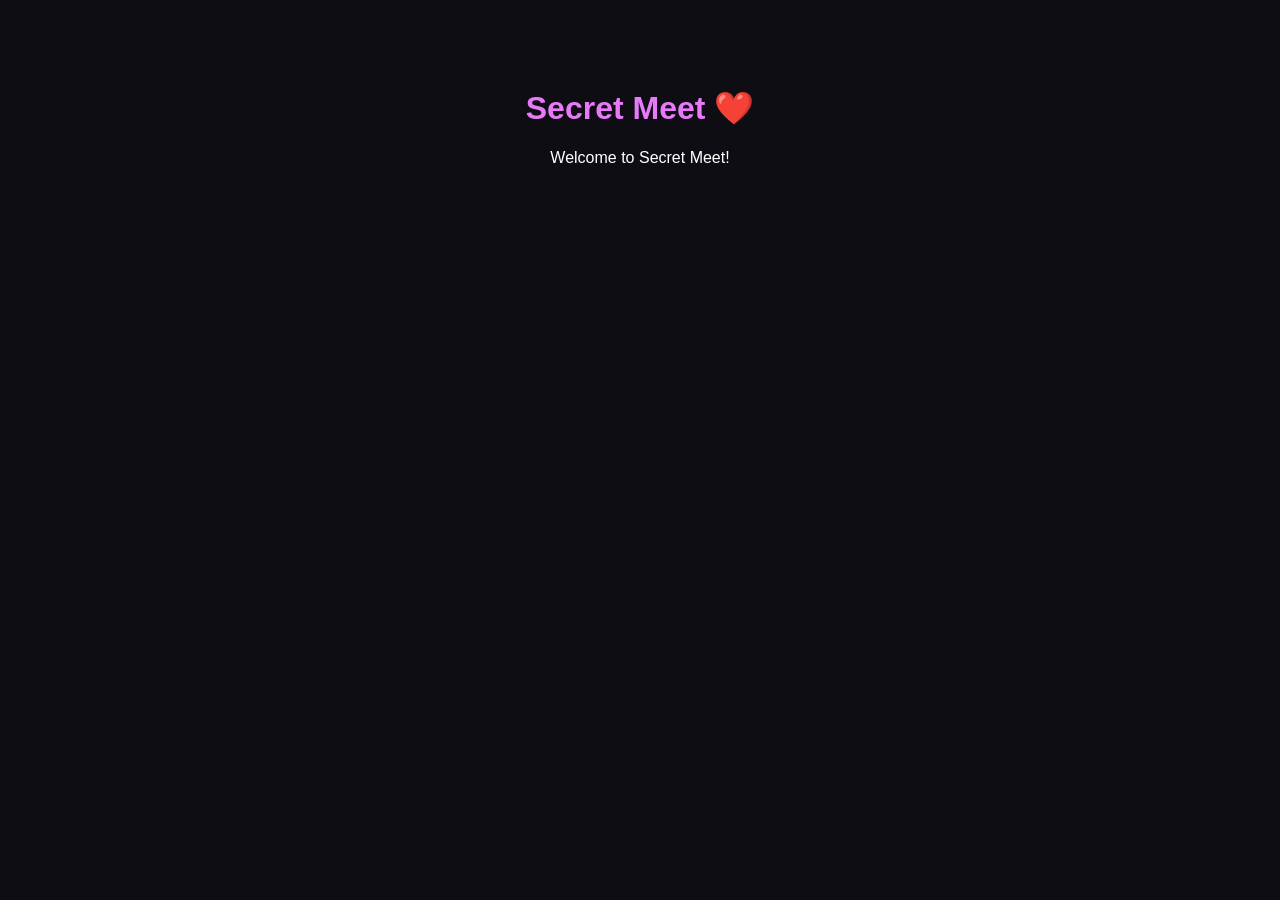
<file: previous/index.html>
<!DOCTYPE html>
<html lang="en">
<head>
  <meta charset="UTF-8">
  <meta name="viewport" content="width=device-width, initial-scale=1.0">
  <title>Secret Meet</title>
  <style>
    body {
      background: #0e0d14;
      color: white;
      font-family: Arial, sans-serif;
      text-align: center;
      padding: 60px 20px;
    }
    h1 { color: #e879f9; }
  </style>
</head>
<body>
  <h1>Secret Meet ❤️</h1>
  <p>Welcome to Secret Meet!</p>
</body>
</html>
</file>
